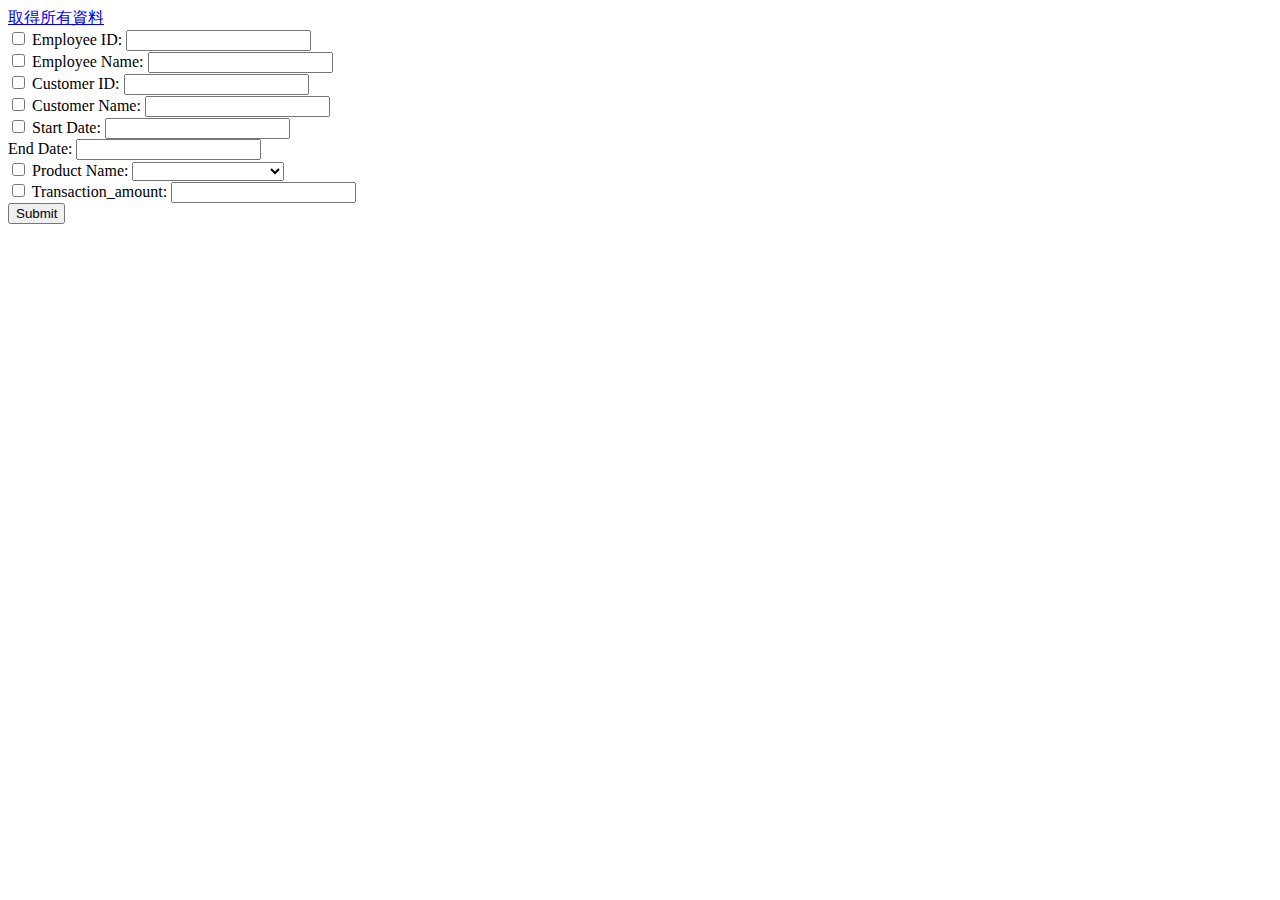
<file: GetCsv/index.html>
<html> 
	<head>
		<title>測試網站</title>
		<script>
		function myFunction() {
			document.getElementById("demo").innerHTML = "";
			var e_name = document.getElementById("e_name").value;
			var c_name = document.getElementById("c_name").value;
			var e_id = document.getElementById("e_id").value;
			var c_id = document.getElementById("c_id").value;
			var date_start = document.getElementById("date_start").value;
			var date_end = document.getElementById("date_end").value;
			var p_name = document.getElementById("p_name").value;
			var t_amount = document.getElementById("t_amount").value;

			if (e_name || c_name || date_start || date_end || e_id || c_id || p_name || t_amount) {
				window.open("/search?e_name="+e_name+"&e_id="+e_id+"&c_name="+c_name+"&c_id="+c_id+"&date_start="+date_start+"&date_end="+date_end+"&p_name="+p_name+"&t_amount="+t_amount);
				console.log("redirect...");
			}
			else {	
				
				document.getElementById("demo").innerHTML = "<font color='red'><p>不能空白</p></font>";
				return false;
			}
		}
		function onlyOne(checkbox) {
    			var checkboxes = document.getElementsByName("box")
    			checkboxes.forEach((item) => {
        			if (item !== checkbox) item.checked = false
    				})
			}
		
		function boxValue(){
			var checkboxes = document.getElementsByName("box")
    			checkboxes.forEach((item) => {
        			if (item.checked == true) return item.value;
			else return None;
    				})
			}
		</script>
	</head>
	<body> 
		<a href="/all">取得所有資料</a> 
		<form name="form1" onsubmit="myFunction()">
			<input type="checkbox" name="box" id="e_id_box" value="Employee_ID" onclick=onlyOne(this)>
			Employee ID:
			<input type="text" id="e_id"><br>
			<input type="checkbox" name="box" id="e_name_box" value="Employee_Name" onclick=onlyOne(this)>
			Employee Name:
			<input type="text" id="e_name"><br>
			<input type="checkbox" name="box" id="c_id_box" value="Customer_ID" onclick=onlyOne(this)>
			Customer ID:
			<input type="text" id="c_id"><br>
			<input type="checkbox" name="box" id="c_name_box" value="Customer_Name" onclick=onlyOne(this)>
			Customer Name:
			<input type="text" id="c_name"><br>
			<input type="checkbox" name="box" id="date_box" value="Transaction_Date" onclick=onlyOne(this)>
			Start Date:
			<input type="text" id="date_start"><br>
			End Date:
			<input type="text" id="date_end"><br>
			<input type="checkbox" name="box" id="p_name_box" value="Product_Name" onclick=onlyOne(this)>
			Product Name:
      			<select  id="p_name">
				<option value=""></option>
        				<option value="富邦吉祥貨幣市場基金">富邦吉祥貨幣市場基金</option>
				<option value="富邦精準基金">富邦精準基金</option>
				<option value="富邦長紅基金">富邦長紅基金</option>
				<option value="富邦高成長基金">富邦高成長基金</option>
				<option value="富邦科技基金">富邦科技基金</option>
				<option value="富邦台灣心基金">富邦台灣心基金</option>
				<option value="富邦全球不動產基金">富邦全球不動產基金</option>
				<option value="富邦大中華成長基金">富邦大中華成長基金</option>
				<option value="富邦精銳中小基金">富邦精銳中小基金</option>
				<option value="富邦全球投資等級債券">富邦全球投資等級債券</option>
      			</select><br>
			<input type="checkbox" name="box" id="t_amount_box" value="Transaction_Amount" onclick=onlyOne(this)>
			Transaction_amount:
			<input type="text" id="t_amount"><br>
			
			<input type="submit" onclick="return myFunction()">
		</form>
		<p id="demo"></p>
	</body> 
</html>
</file>
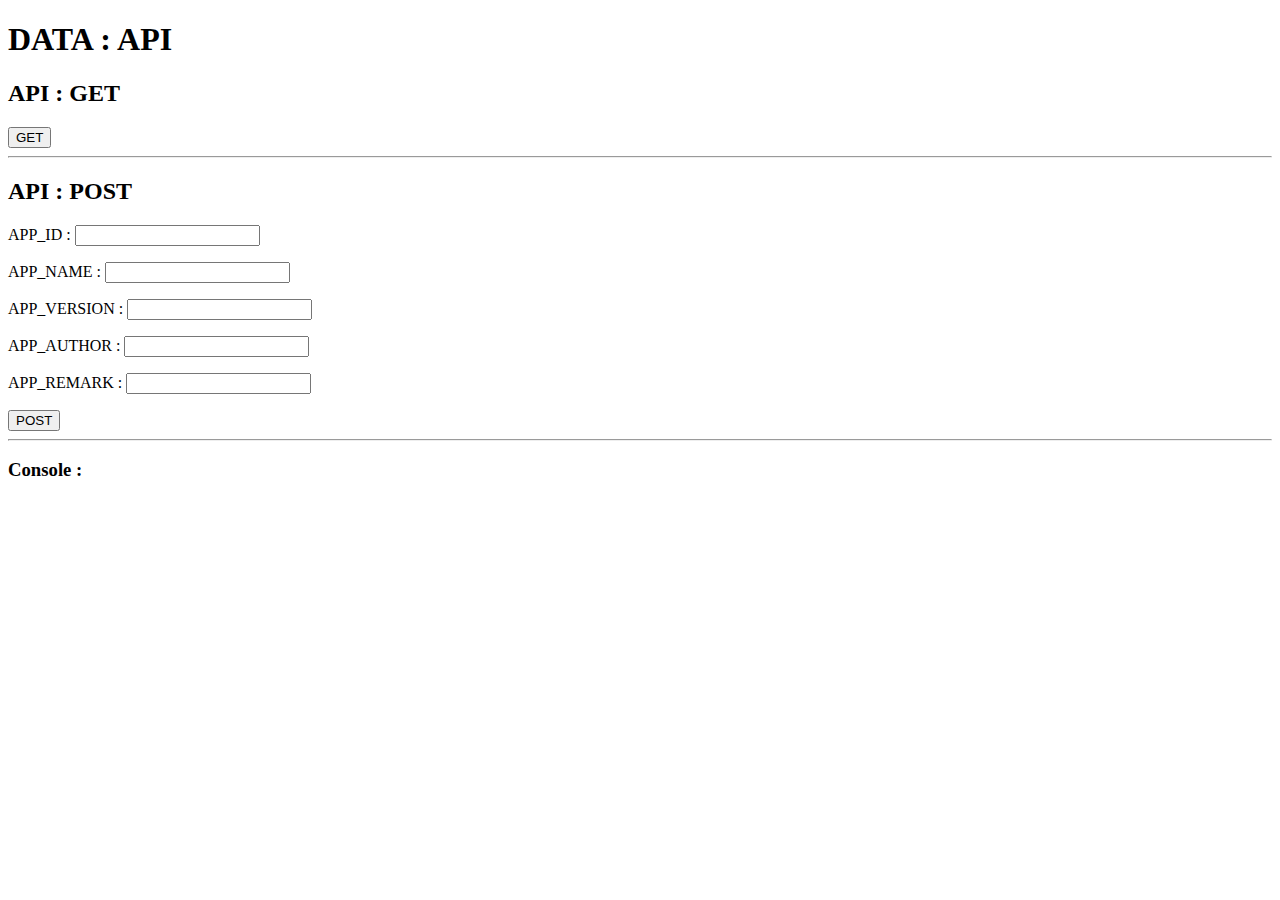
<file: Flask/tutorial/templates/data.html>
<!DOCTYPE html>
<html lang="en">
<head>
    <meta charset="UTF-8">
    <meta http-equiv="X-UA-Compatible" content="IE=edge">
    <meta name="viewport" content="width=device-width, initial-scale=1.0">
    <script src="../static/jquery-3.6.4.min.js"></script>
    <title>WebAPI</title>
</head>
<body>
    <h1>DATA : API</h1>
    <h2>API : GET</h2>
    <button id='btnGet'>GET</button>
    <hr>
    <h2>API : POST</h2>
    <p>APP_ID :
        <input id="app_id" name="app_id" type="number" />
    </p>
    <p>APP_NAME :
        <input id="app_name" name="app_name" type="text" />
    </p>
    <p>APP_VERSION :
        <input id="app_version" name="app_version" type="text" />
    </p>
    <p>APP_AUTHOR :
        <input id="app_author" name="app_author" type="text" />
    <p>APP_REMARK :
        <input id="app_remark" name="app_remark" type="text" />
    </p>
    <button id="btnPost">POST</button>
    <hr>
    <h3>Console : </h3>
    <div id="console"></div>
    <script>
        $(function () {
            var $btnGet = $('#btnGet');
            var $console = $('#console');
            var $btnPost = $('#btnPost');
            var $edtAppId = $('#app_id');
            var $edtAppName = $('#app_name');
            var $edtAppVersion = $('#app_version');
            var $edtAppAuthor = $('#app_author');
            var $edtAppRemark = $('#app_remark');
            $btnGet.off('click').on('click', function () {
                $.ajax({
                    url: '/data/message',
                    data: {},
                    type: 'GET',
                    success: function (data) {
                        $console.text("");
                        $console.append("data[id] : " + data.appInfo.id + "---");
                        $console.append("data[name] : " + data.appInfo.name + "---");
                        $console.append("data[version] : " + data.appInfo.version + "---");
                        $console.append("data[author] : " + data.appInfo.author + "---");
                        $console.append("data[remark] : " + data.appInfo.remark + "---");

                        $edtAppId.val(data.appInfo.id);
                        $edtAppName.val(data.appInfo.name);
                        $edtAppVersion.val(data.appInfo.version);
                        $edtAppAuthor.val(data.appInfo.author);
                        $edtAppRemark.val(data.appInfo.remark);

                    },
                    error: function (xhr) {
                        alert('Ajax request 發生錯誤');
                    }
                });
            })
            $btnPost.off('click').on('click',function(){
                $.ajax({
                    url: '/data/message',
                    data: {
                        "app_id" : $edtAppId.val() , 
                        "app_name" : $edtAppName.val(),
                        "app_version" : $edtAppVersion.val(),
                        "app_author" : $edtAppAuthor.val(),
                        "app_remark" : $edtAppRemark.val(),

                    },
                    type: 'POST',
                    success: function (data) {
                        $console.text("result = ");
                        $console.append(data.result);
                    },
                    error: function (xhr) {
                        alert('Ajax request 發生錯誤');
                    }
                });
            });
        });
    </script>
</body>
</html>
</file>
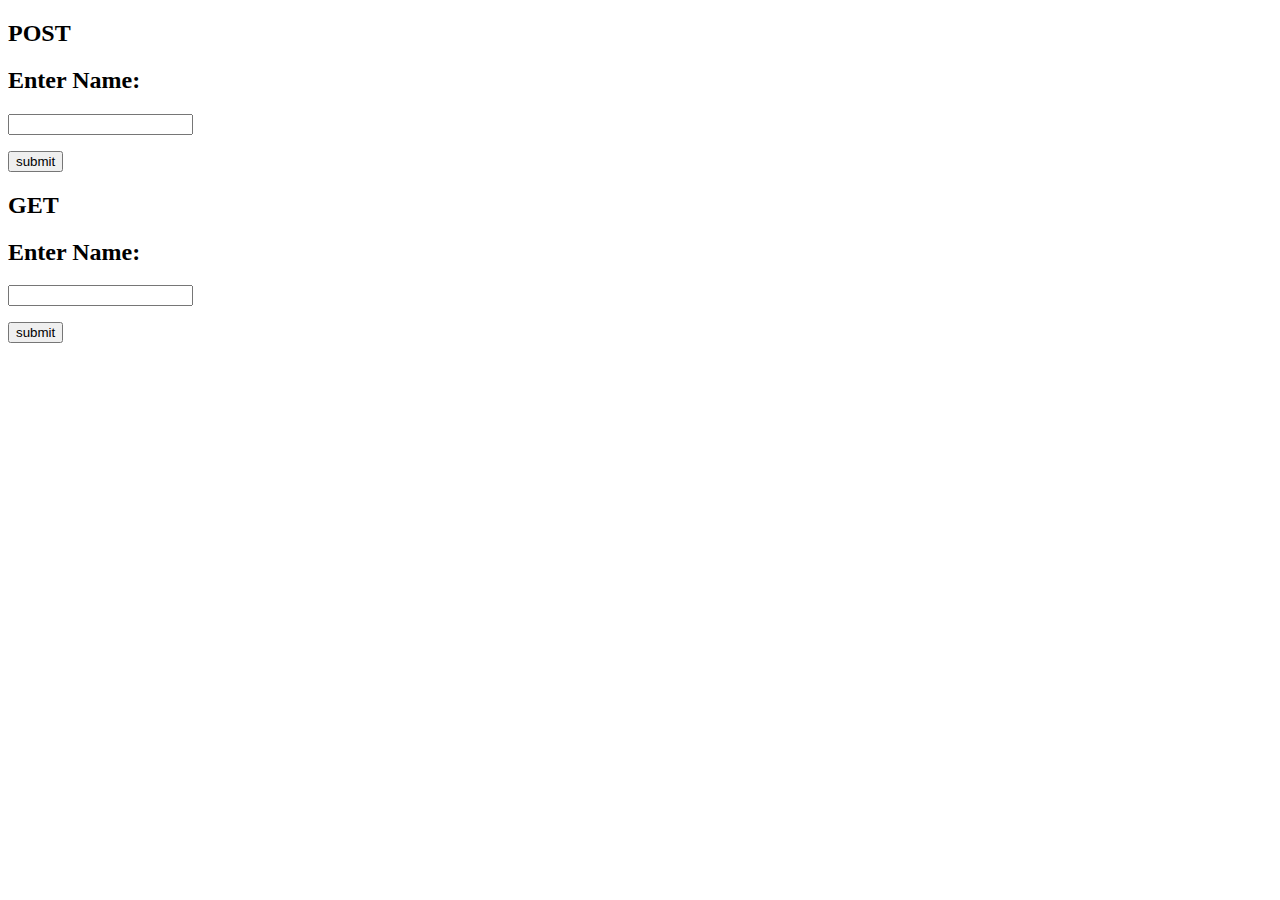
<file: Flask/tutorial/templates/form.html>
<!DOCTYPE html>
<html lang="en">
<head>
    <meta charset="UTF-8">
    <meta http-equiv="X-UA-Compatible" content="IE=edge">
    <meta name="viewport" content="width=device-width, initial-scale=1.0">
    <title>Form - Submit</title>
</head>
<body>
    <h2>POST</h2>
    <form action="/submit" method="post">
        <h2>Enter Name:</h2>
        <p><input type="text" name="user" /></p>
        <p><input type="submit" value="submit" /></p>
    </form>
    <h2>GET</h2>
    <form action="/submit" method="get">
        <h2>Enter Name:</h2>
        <p><input type="text" name="user" /></p>
        <p><input type="submit" value="submit" /></p>
    </form>
</body>
</html>
</file>
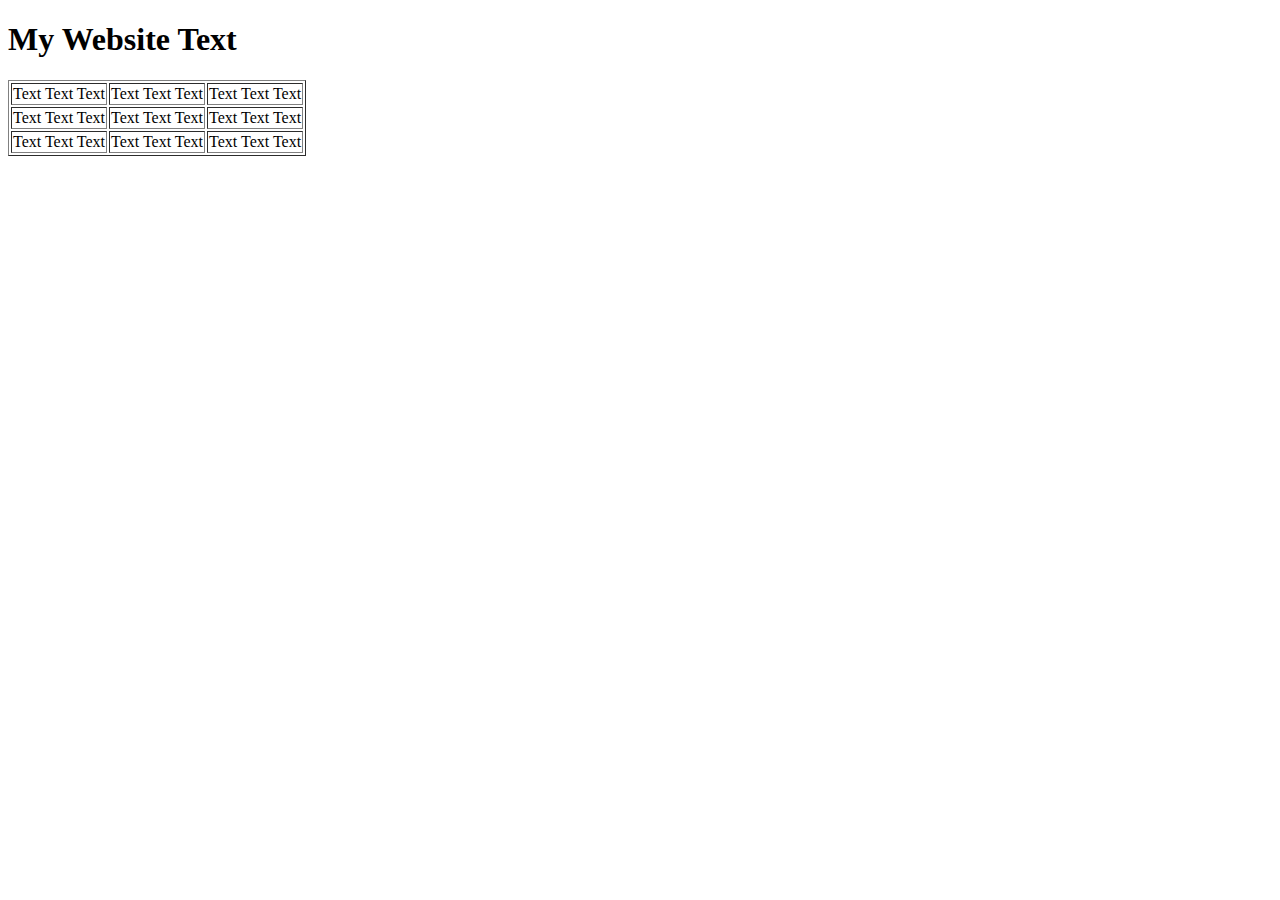
<file: Flask/tutorial/templates/home.html>
<!DOCTYPE html>
<html lang="en">
<head>
        <meta charset="UTF-8">
        <title>Home</title>
</head>
<body>
        <h1>My Website Text</h1>
        <table border="1">
                <tr>
                        <td>Text Text Text</td>
                        <td>Text Text Text</td>
                        <td>Text Text Text</td>
                </tr>
                <tr>
                        <td>Text Text Text</td>
                        <td>Text Text Text</td>
                        <td>Text Text Text</td>
                </tr>
                <tr>
                        <td>Text Text Text</td>
                        <td>Text Text Text</td>
                        <td>Text Text Text</td>
                </tr>
        </table>
</body>
</html>
</file>
